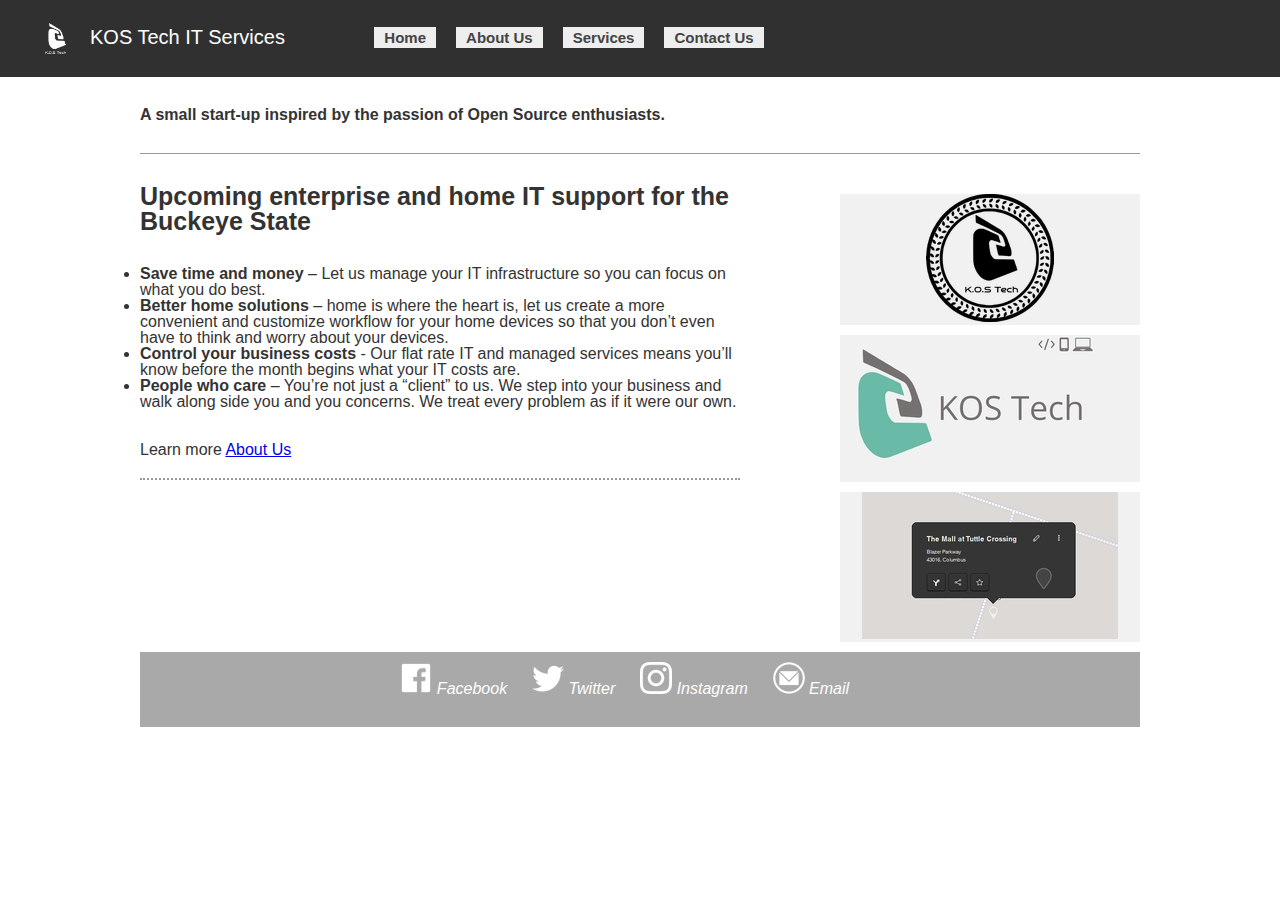
<file: index.html>
<!DOCTYPE html>
<html lang="en" dir="ltr" class="no-js">

<head>
  <meta charset="utf-8">
  <meta http-equiv="x-ua-compatible" content="ie=edge">
  <meta name="viewport" content="width=device-width, initial-scale=1.0">
  <title>KOS Tech IT Services</title>
  <link rel="stylesheet" href="style.css">
  <script src="script.js"></script>
</head>

<body>
  <header>
    <div id="logo"><img src="images/logo.png">KOS Tech IT Services</div>
    <nav>
      <ul>
        <li><a href="index.html">Home</a>
        <li><a href="about.html">About Us</a>
        <li><a href="services.html">Services</a>
        <li><a href="contact_us.html">Contact Us</a>
      </ul>
    </nav>
  </header>
  <section>
    <strong>A small start-up inspired by the passion of Open Source enthusiasts.</strong>
  </section>
  <section id="pageContent">
    <main role="main">
      <article>
        <h1>Upcoming enterprise and home IT support for the Buckeye State</h1><br><br>

        <ul>
          <li><b>Save time and money</b> – Let us manage your IT infrastructure so you can focus on what you do best.</li>
          <li><b>Better home solutions</b> – home is where the heart is, let us create a more convenient and customize workflow for your home devices so that you don’t even have to think and worry about your devices.</li>
          <li><b>Control your business costs</b> - Our flat rate IT and managed services means you’ll know before the month begins what your IT costs are.</li>
          <li><b>People who care</b> – You’re not just a “client” to us. We step into your business and walk along side you and you concerns. We treat every problem as if it were our own.</li>
        </ul>
<br>
<br>
        Learn more <a href="about.html"> About Us </a>
      </article>
    </main>
    <aside>
      <div>
        <center><img src=images/logo-black-256.png></center>
      </div>
      <div><img src=images/modern-logo-256.jpg></div>
      <div>
        <center><img src=images/loc.png></center>
      </div>
    </aside>
  </section>
  <footer>
    <address>
      <center>
      <a href="https://www.facebook.com/kostechservices" target="_blank"> <img src="images/fb.png"></a> Facebook &emsp;
      <a href="https://twitter.com/kswaaap604" target="_blank"> <img src="images/twitter.png"></a> Twitter &emsp;
      <a href="https://www.instagram.com/kylejavier431/?hl=en" target="_blank"> <img src="images/ig.png"></a> Instagram &emsp;
      <a href="mailto:kylejavier431@gmail.com" target="_blank"><img src="images/email.png"></a> Email &emsp;
    </center>
    </address>
  </footer>


</body>

</html>
</file>
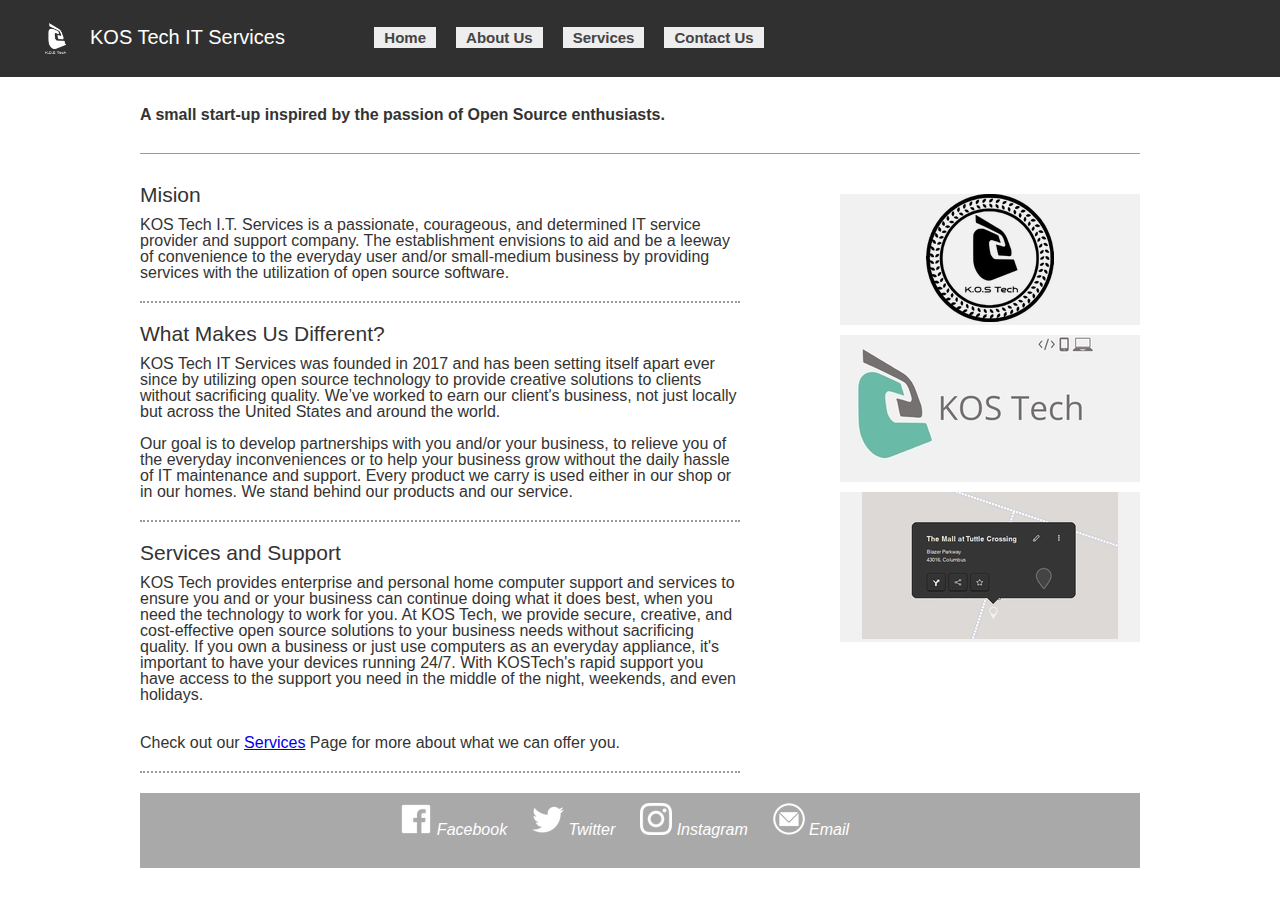
<file: about.html>
<!DOCTYPE html>
<html lang="en" dir="ltr" class="no-js">

<head>
  <meta charset="utf-8">
  <meta http-equiv="x-ua-compatible" content="ie=edge">
  <meta name="viewport" content="width=device-width, initial-scale=1.0">
  <title>KOS Tech IT Services</title>
  <link rel="stylesheet" href="style.css">
  <script src="script.js"></script>
</head>

<body>
  <header>
    <div id="logo"><img src="images/logo.png">KOS Tech IT Services</div>
    <nav>
      <ul>
        <li><a href="index.html">Home</a>
        <li><a href="about.html">About Us</a>
        <li><a href="services.html">Services</a>
        <li><a href="contact_us.html">Contact Us</a>
      </ul>
    </nav>
  </header>
  <section>
    <strong>A small start-up inspired by the passion of Open Source enthusiasts.</strong>
  </section>
  <section id="pageContent">
    <main role="main">
      <article>
        <h2>Mision</h2>
        <p>KOS Tech I.T. Services is a passionate, courageous, and determined IT service provider and support company. The establishment envisions to aid and be a leeway of convenience to the everyday user and/or small-medium business by providing
          services with the utilization of open source software.</p>
      </article>
      <article>
        <h2>What Makes Us Different?</h2>
        <p>KOS Tech IT Services was founded in 2017 and has been setting itself apart ever since by utilizing open source technology to provide creative solutions to clients without sacrificing quality. We’ve worked to earn our client's business, not
          just locally but across the United States and around the world.
          <br> <br>
          Our goal is to develop partnerships with you and/or your business, to relieve you of the everyday inconveniences or to help your business grow without the daily hassle of IT maintenance and support. Every product we carry is used either in
          our shop or in our homes. We stand behind our products and our service.</p>
      </article>
      <article>
        <h2>Services and Support</h2>
        <p>KOS Tech provides enterprise and personal home computer support and services to ensure you and or your business can continue doing what it does best, when you need the technology to work for you. At KOS Tech, we provide secure, creative,
          and cost-effective open source solutions to your business needs without sacrificing quality. If you own a business or just use computers as an everyday appliance, it's important to have your devices running 24/7. With KOSTech's rapid
          support you have access to the support you need in the middle of the night, weekends, and even holidays.</p>
          <br>
          <br>
                  Check out our <a href="services.html">Services</a> Page for more about what we can offer you.
      </article>
      <!--article>
        <h2>Products</h2>
        <p>We choose to be more than just a service company. KOS Tech IT Services also provide a plethora of in-house products that can be installed in your home or you business. From surveillance systems, custom home/office automation, and our upcoming Project Lunar. </p>
      </article-->
    </main>
    <aside>
      <div>
        <center><img src=images/logo-black-256.png></center>
      </div>
      <div><img src=images/modern-logo-256.jpg></div>
      <div>
        <center><img src=images/loc.png></center>
      </div>
    </aside>
  </section>
  <footer>
    <address>
      <center>
      <a href="https://www.facebook.com/kostechservices" target="_blank"> <img src="images/fb.png"></a> Facebook &emsp;
      <a href="https://twitter.com/kswaaap604" target="_blank"> <img src="images/twitter.png"></a> Twitter &emsp;
      <a href="https://www.instagram.com/kylejavier431/?hl=en" target="_blank"> <img src="images/ig.png"></a> Instagram &emsp;
      <a href="mailto:kylejavier431@gmail.com" target="_blank"><img src="images/email.png"></a> Email &emsp;
    </center>
    </address>
  </footer>


</body>

</html>
</file>
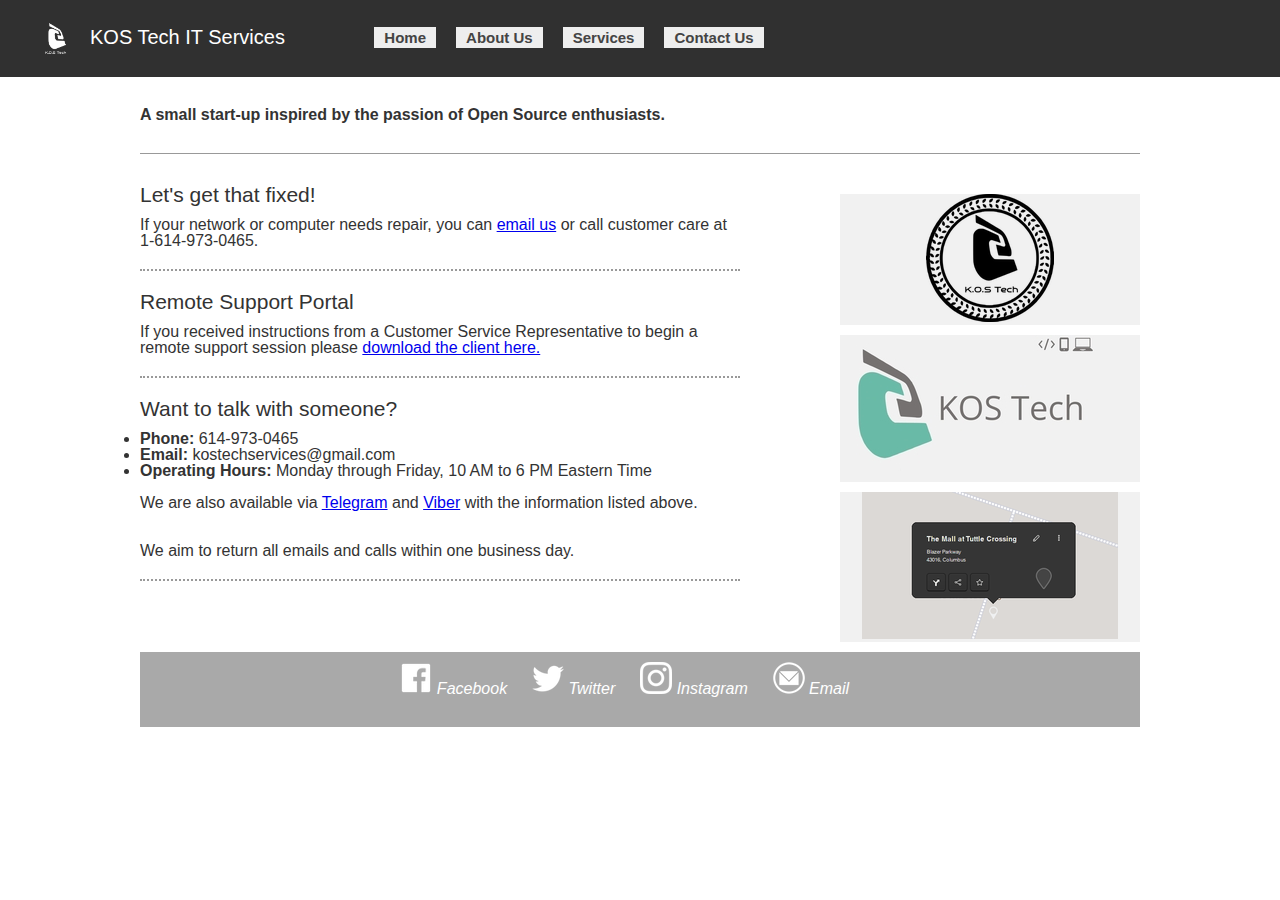
<file: contact_us.html>
<!DOCTYPE html>
<html lang="en" dir="ltr" class="no-js">

<head>
  <meta charset="utf-8">
  <meta http-equiv="x-ua-compatible" content="ie=edge">
  <meta name="viewport" content="width=device-width, initial-scale=1.0">
  <title>KOS Tech IT Services</title>
  <link rel="stylesheet" href="style.css">
  <script src="script.js"></script>
</head>

<body>
  <header>
    <div id="logo"><img src="images/logo.png">KOS Tech IT Services</div>
    <nav>
      <ul>
        <li><a href="index.html">Home</a>
        <li><a href="about.html">About Us</a>
        <li><a href="services.html">Services</a>
        <li><a href="contact_us.html">Contact Us</a>
      </ul>
    </nav>
  </header>
  <section>
    <strong>A small start-up inspired by the passion of Open Source enthusiasts.</strong>
  </section>
  <section id="pageContent">
    <main role="main">
      <article>
        <h2>Let's get that fixed!</h2>
        <p>If your network or computer needs repair, you can <a href="mailto:kylejavier431@gmail.com">email us</a> or call customer care at 1-614-973-0465.</p>
      </article>
      <article>
        <h2>Remote Support Portal</h2>
        <p>If you received instructions from a Customer Service Representative to begin a remote support session please <a target="_blank" href="https://wiki.x2go.org/doku.php/download:start">download the client here.<a></p>
      </article>
      <article>
        <h2>Want to talk with someone?</h2>
        <ul>
          <li><b>Phone:</b> 614-973-0465</li>
          <li><b>Email:</b> kostechservices@gmail.com</li>
          <li><b>Operating Hours:</b> Monday through Friday, 10 AM to 6 PM Eastern Time <br><br>
            We are also available via <a href="https://telegram.org/">Telegram</a> and <a href="https://www.viber.com/en/">Viber</a> with the information listed above.
          </li>
        </ul>

        <br>
        <br>
        We aim to return all emails and calls within one business day.
      </article>
    </main>
    <aside>
      <div>
        <center><img src=images/logo-black-256.png></center>
      </div>
      <div><img src=images/modern-logo-256.jpg></div>
      <div>
        <center><img src=images/loc.png></center>
      </div>
    </aside>
  </section>
  <footer>
    <address>
      <center>
        <a href="https://www.facebook.com/kostechservices" target="_blank"> <img src="images/fb.png"></a> Facebook &emsp;
        <a href="https://twitter.com/kswaaap604" target="_blank"> <img src="images/twitter.png"></a> Twitter &emsp;
        <a href="https://www.instagram.com/kylejavier431/?hl=en" target="_blank"> <img src="images/ig.png"></a> Instagram &emsp;
        <a href="mailto:kylejavier431@gmail.com" target="_blank"><img src="images/email.png"></a> Email &emsp;
      </center>
    </address>
  </footer>


</body>

</html>
</file>
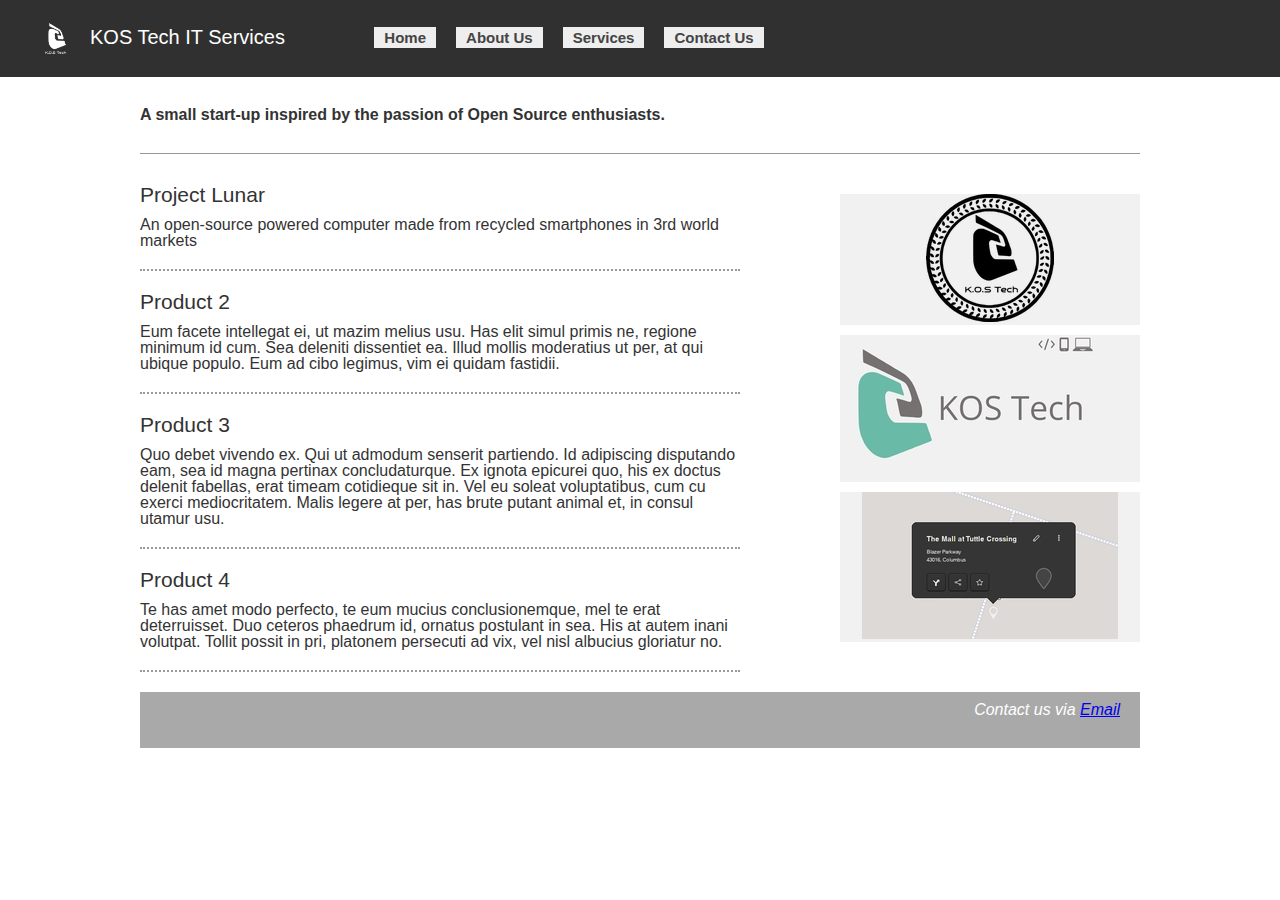
<file: products.html>
<!DOCTYPE html>
<html lang="en" dir="ltr" class="no-js">

<head>
  <meta charset="utf-8">
  <meta http-equiv="x-ua-compatible" content="ie=edge">
  <meta name="viewport" content="width=device-width, initial-scale=1.0">
  <title>KOS Tech IT Services</title>
  <link rel="stylesheet" href="style.css">
  <script src="script.js"></script>
</head>

<body>
  <header>
    <div id="logo"><img src="images/logo.png">KOS Tech IT Services</div>
    <nav>
      <ul>
        <li><a href="index.html">Home</a>
<li><a href="about.html">About Us</a>
<li><a href="services.html">Services</a>
<li><a href="contact_us.html">Contact Us</a>
      </ul>
    </nav>
  </header>
  <section>
    <strong>A small start-up inspired by the passion of Open Source enthusiasts.</strong>
  </section>
  <section id="pageContent">
    <main role="main">
      <article>
        <h2>Project Lunar</h2>
        <p>An open-source powered computer made from recycled smartphones in 3rd world markets</p>
      </article>
      <article>
        <h2>Product 2</h2>
        <p>Eum facete intellegat ei, ut mazim melius usu. Has elit simul primis ne, regione minimum id cum. Sea deleniti dissentiet ea. Illud mollis moderatius ut per, at qui ubique populo. Eum ad cibo legimus, vim ei quidam fastidii.</p>
      </article>
      <article>
        <h2>Product 3</h2>
        <p>Quo debet vivendo ex. Qui ut admodum senserit partiendo. Id adipiscing disputando eam, sea id magna pertinax concludaturque. Ex ignota epicurei quo, his ex doctus delenit fabellas, erat timeam cotidieque sit in. Vel eu soleat voluptatibus,
          cum cu exerci mediocritatem. Malis legere at per, has brute putant animal et, in consul utamur usu.</p>
      </article>
      <article>
        <h2>Product 4</h2>
        <p>Te has amet modo perfecto, te eum mucius conclusionemque, mel te erat deterruisset. Duo ceteros phaedrum id, ornatus postulant in sea. His at autem inani volutpat. Tollit possit in pri, platonem persecuti ad vix, vel nisl albucius
          gloriatur no.</p>
      </article>
    </main>
    <aside>
      <div><center><img src=images/logo-black-256.png></center></div>
      <div><img src=images/modern-logo-256.jpg></div>
      <div><center><img src=images/loc.png></center></div>
    </aside>
  </section>
  <footer>
    <address>
      Contact us via <a href="mailto:kylejavier431@gmail.com">Email</a>
    </address>
  </footer>


</body>

</html>
</file>
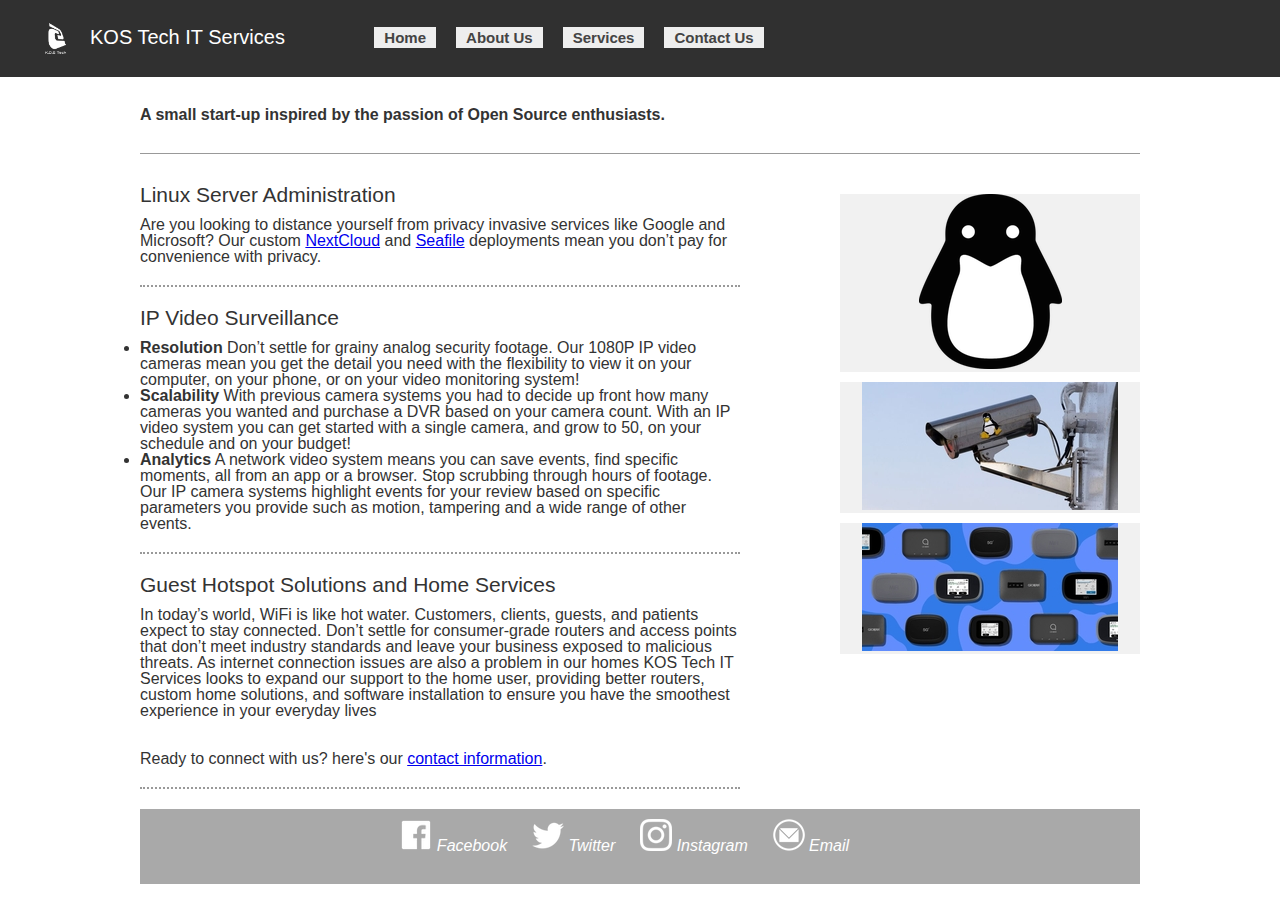
<file: services.html>
<!DOCTYPE html>
<html lang="en" dir="ltr" class="no-js">

<head>
  <meta charset="utf-8">
  <meta http-equiv="x-ua-compatible" content="ie=edge">
  <meta name="viewport" content="width=device-width, initial-scale=1.0">
  <title>KOS Tech IT Services</title>
  <link rel="stylesheet" href="style.css">
  <script src="script.js"></script>
</head>

<body>
  <header>
    <div id="logo"><img src="images/logo.png">KOS Tech IT Services</div>
    <nav>
      <ul>
        <li><a href="index.html">Home</a>
        <li><a href="about.html">About Us</a>
        <li><a href="services.html">Services</a>
        <li><a href="contact_us.html">Contact Us</a>
      </ul>
    </nav>
  </header>
  <section>
    <strong>A small start-up inspired by the passion of Open Source enthusiasts.</strong>
  </section>
  <section id="pageContent">
    <main role="main">
      <article>
        <h2>Linux Server Administration</h2>
        <p>Are you looking to distance yourself from privacy invasive services like Google and Microsoft? Our custom <a href="https://nextcloud.com/" target="_blank">NextCloud</a>  and <a href="https://nextcloud.com/" target="_blank">Seafile</a> deployments mean you don’t pay for convenience with privacy.</p>
      </article>
      <article>
        <h2>IP Video Surveillance</h2>
        <ul>
          <li><b>Resolution</b> Don’t settle for grainy analog security footage. Our 1080P IP video cameras mean you get the detail you need with the flexibility to view it on your computer, on your phone, or on your video monitoring system!</li>
          <li><b>Scalability</b> With previous camera systems you had to decide up front how many cameras you wanted and purchase a DVR based on your camera count. With an IP video system you can get started with a single camera, and grow to 50, on
            your schedule and on your budget!</li>
          <li><b>Analytics</b> A network video system means you can save events, find specific moments, all from an app or a browser. Stop scrubbing through hours of footage. Our IP camera systems highlight events for your review based on specific
            parameters you provide such as motion, tampering and a wide range of other events.</li>
        </ul>
      </article>
      <article>
        <h2>Guest Hotspot Solutions and Home Services</h2>
        <p>In today’s world, WiFi is like hot water. Customers, clients, guests, and patients expect to stay connected. Don’t settle for consumer-grade routers and access points that don’t meet industry standards and leave your business exposed to
          malicious threats. As internet connection issues are also a problem in our homes KOS Tech IT Services looks to expand our support to the home user, providing better routers, custom home solutions, and software installation to ensure you
          have the smoothest experience in your everyday lives</p>

          <br>
          <br>
                  Ready to connect with us? here's our <a href="about.html">contact information</a>.
      </article>
    </main>
    <aside>
      <div>
        <center><img src=images/services1.png></center>
      </div>
      <div>
        <center><img src=images/services2.jpg></center>
      </div>
      <div>
        <center><img src=images/services3.jpg></center>
      </div>
    </aside>
  </section>
  <footer>
    <address>
      <center>
      <a href="https://www.facebook.com/kostechservices" target="_blank"> <img src="images/fb.png"></a> Facebook &emsp;
      <a href="https://twitter.com/kswaaap604" target="_blank"> <img src="images/twitter.png"></a> Twitter &emsp;
      <a href="https://www.instagram.com/kylejavier431/?hl=en" target="_blank"> <img src="images/ig.png"></a> Instagram &emsp;
      <a href="mailto:kylejavier431@gmail.com" target="_blank"><img src="images/email.png"></a> Email &emsp;
    </center>
    </address>
  </footer>


</body>

</html>
</file>
<file: style.css>
html, body, div, span, object, iframe, h1, h2, h3, h4, h5, h6, p, blockquote, pre, abbr, address, cite, code, del, dfn, em, img, ins, kbd, q, samp, small, strong, sub, sup, var, b, i, dl, dt, dd, ol, ul, li, fieldset, form, label, legend, table, caption, tbody, tfoot, thead, tr, th, td, article, aside, canvas, details, figcaption, figure, footer, header, hgroup, menu, nav, section, summary, time, mark, audio, video {
  margin: 0;
  padding: 0;
  border: 0;
  outline: 0;
  font-size: 100%;
  vertical-align: baseline;
  background: transparent
}

body {
  line-height: 1;
  font-family: arial;
}

h1 {
  font-size: 25px;
}

h2 {
  font-size: 21px;
}

h3 {
  font-size: 18px;
}

h4 {
  font-size: 16px;
}

article, aside, details, figcaption, figure, footer, header, hgroup, menu, nav, section {
  display: block
}

nav ul {
  list-style: none
}

blockquote, q {
  quotes: none
}

blockquote:before, blockquote:after, q:before, q:after {
  content: none
}

a {
  margin: 0;
  padding: 0;
  font-size: 100%;
  vertical-align: baseline;
  background: transparent
}

ins {
  background-color: #ff9;
  color: #000;
  text-decoration: none
}

mark {
  background-color: #ff9;
  color: #000;
  font-style: italic;
  font-weight: bold
}

del {
  text-decoration: line-through
}

abbr[title], dfn[title] {
  border-bottom: 1px dotted;
  cursor: help
}

table {
  border-collapse: collapse;
  border-spacing: 0
}

hr {
  display: block;
  height: 1px;
  border: 0;
  border-top: 1px solid #ccc;
  margin: 1em 0;
  padding: 0
}

input, select {
  vertical-align: middle
}

body, html {
  background-color: #FFF;
}

header {
  background: #303030;
  padding: 20px 30px;
  margin: auto;
}

nav {
  display: inline-block;
}

nav ul li a {
  background: #EEE;
  padding: 2px 10px;
  font-size: 15px;
  text-decoration: none;
  font-weight: bold;
  color: #444;
  border-radius: 0px;
}

nav ul li a:hover {
  background: #FFF;
}

nav ul li {
  display: inline-block;
  margin: 10px;
}

nav ul {
  list-style: none;
}

#pageContent {
  max-width: 1000px;
  margin: auto;
  border: none;
}

main {
  float: left;
  width: 60%;
}

aside {
  float: right;
  width: 30%;
}

article {
  border-bottom: 2px dotted #999;
  padding-bottom: 20px;
  margin-bottom: 20px;
}

article h2 {
  font-weight: normal;
  margin-bottom: 12px;
}

article p {}

main section {}

footer {
  background: #A9A9A9;
  max-width: 1000px;
  margin: auto;
  clear: both;
  text-align: right;
  color: white;
}

footer p {
  padding: 20px;
}

address {
  padding: 10px 20px 30px 10px;
}

aside>div {
  margin: 10px auto;
  background: #F1F1F1;
  min-height: 100px;
}

#logo {
  display: inline-block;
  vertical-align: middle;
  font-size: 20px;
  margin-right: 75px;
  color: #FFF;
}

#logo img {
  width: 50px;
  vertical-align: middle;
  margin-right: 10px;
}

body>section {
  max-width: 1000px;
  margin: auto;
  padding: 30px 0px;
  border-bottom: 1px solid #999;
  color: #333;
}

@media screen and (max-width: 1000px) {
  body>section {
    padding: 30px 20px;
  }
}

@media screen and (max-width: 600px) {
  main {
    float: none;
    width: 100%;
  }

  aside {
    float: none;
    width: 100%;
  }
}
</file>
